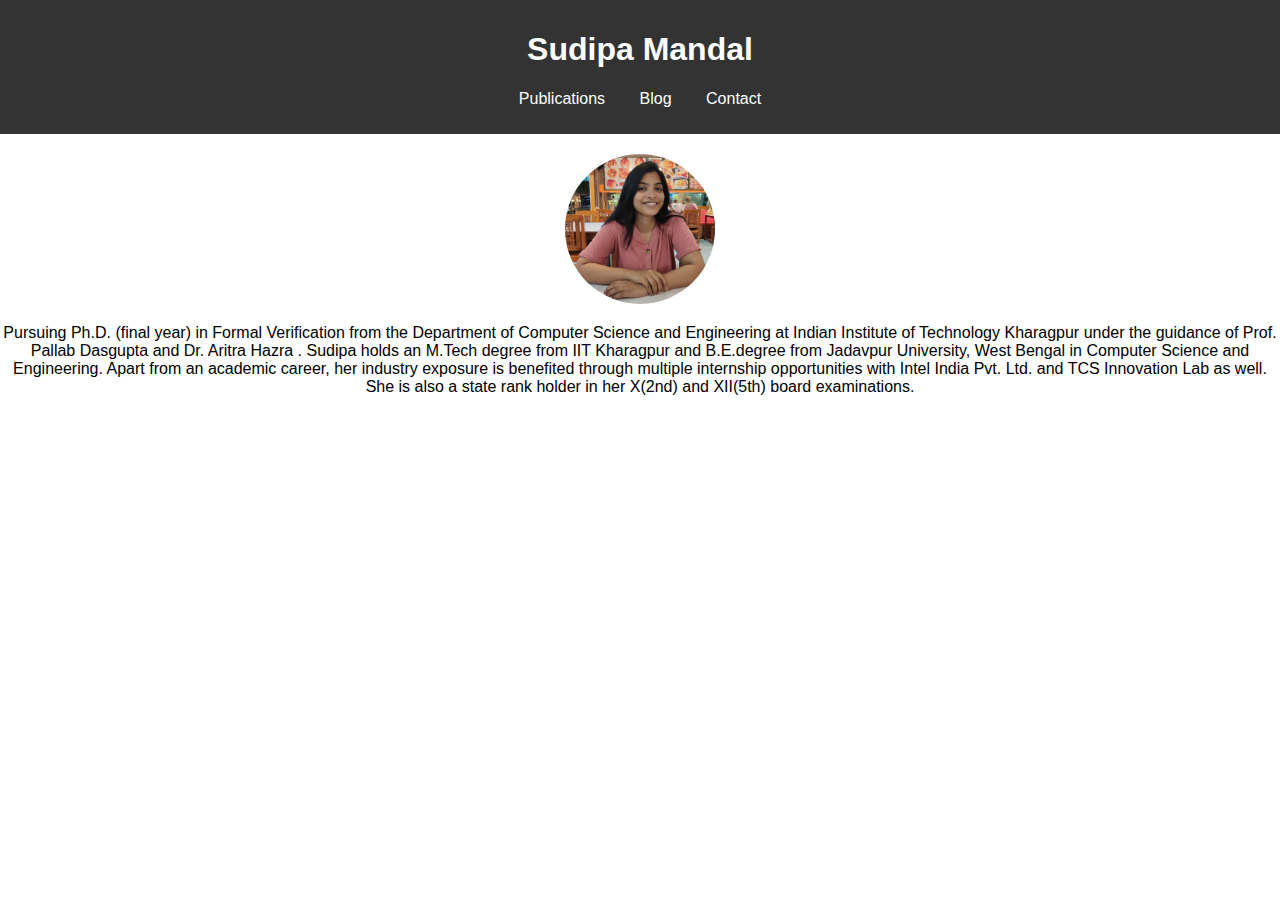
<file: index.html>
<!DOCTYPE html>
<html lang="en">
<head>
    <meta charset="UTF-8">
    <meta name="viewport" content="width=device-width, initial-scale=1.0">
    <title>Sudipa's Personal Website</title>
    <link rel="stylesheet" href="style.css">
</head>
<body>
    <header>
        <h1>Sudipa Mandal</h1>
        <nav>
            <ul>
                <li><a href="publications.html">Publications</a></li>
                <li><a href="blog.html">Blog</a></li>
                <li><a href="contact.html">Contact</a></li>
            </ul>
        </nav>
    </header>
    <main>
        <section class="bio">
            <img src="profile.jpg" alt="Sudipa's Photo">
            <p>Pursuing Ph.D. (final year) in Formal Verification from the Department of Computer Science and Engineering at Indian Institute of Technology Kharagpur under the guidance of Prof. Pallab Dasgupta and Dr. Aritra Hazra . Sudipa holds an M.Tech degree from IIT Kharagpur and B.E.degree from Jadavpur University, West Bengal in Computer Science and Engineering. Apart from an academic career, her industry exposure is benefited through multiple internship opportunities with Intel India Pvt. Ltd. and TCS Innovation Lab as well. She is also a state rank holder in her X(2nd) and XII(5th) board examinations.</p>
        </section>
    </main>
</body>
</html>
</file>
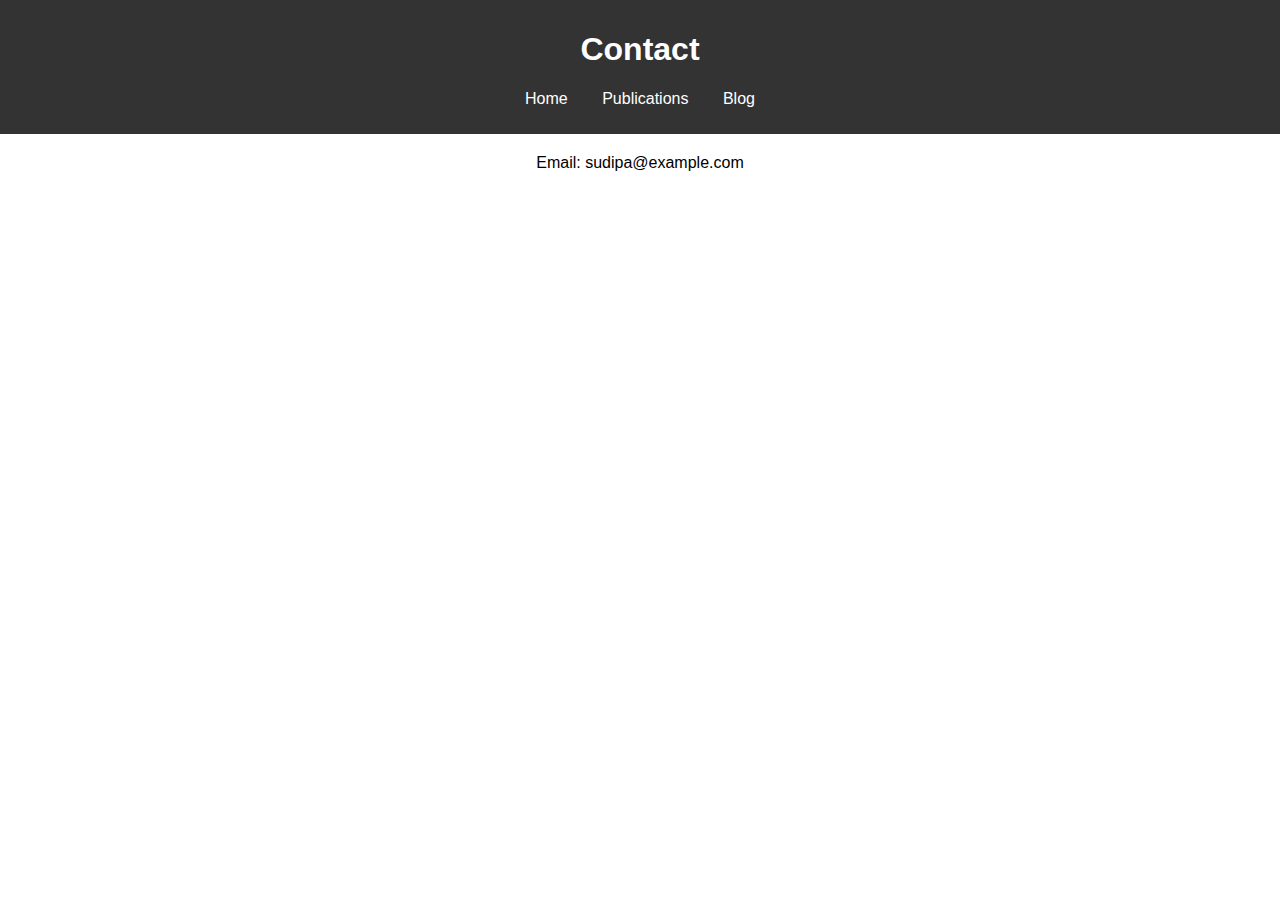
<file: contact.html>
<!DOCTYPE html>
<html lang="en">
<head>
    <meta charset="UTF-8">
    <meta name="viewport" content="width=device-width, initial-scale=1.0">
    <title>Contact</title>
    <link rel="stylesheet" href="style.css">
</head>
<body>
    <header>
        <h1>Contact</h1>
        <nav>
            <ul>
                <li><a href="index.html">Home</a></li>
                <li><a href="publications.html">Publications</a></li>
                <li><a href="blog.html">Blog</a></li>
            </ul>
        </nav>
    </header>
    <main>
        <p>Email: sudipa@example.com</p>
    </main>
</body>
</html>
</file>
<file: style.css>
body {
    font-family: Arial, sans-serif;
    margin: 0;
    padding: 0;
    text-align: center;
}
header {
    background: #333;
    color: white;
    padding: 10px 0;
}
nav ul {
    list-style: none;
    padding: 0;
}
nav ul li {
    display: inline;
    margin: 0 15px;
}
nav ul li a {
    color: white;
    text-decoration: none;
}
main {
    margin-top: 20px;
}
.bio img {
    max-width: 150px;
    border-radius: 50%;
}
</file>
